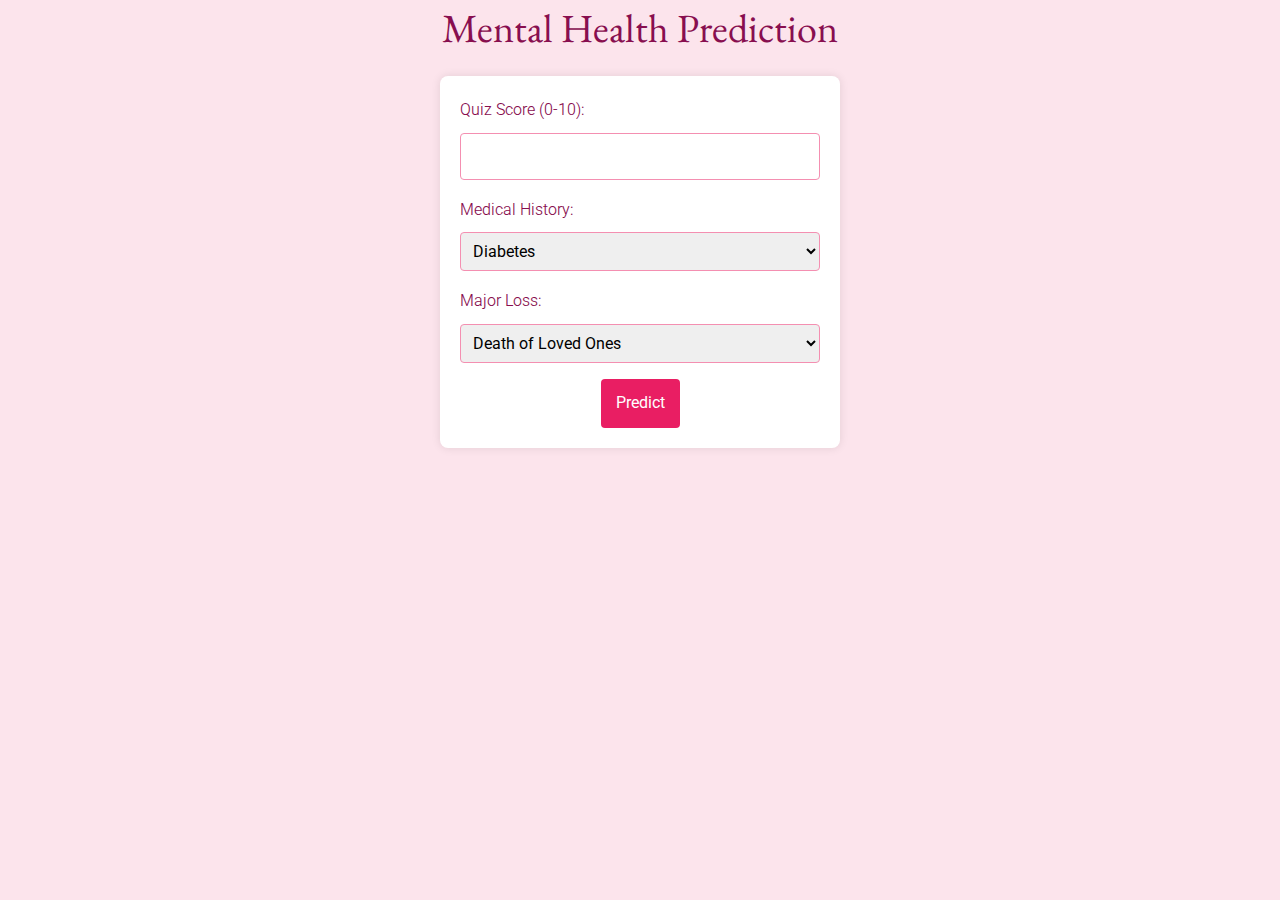
<file: ml.html>
<!DOCTYPE html>
<html lang="en">
<head>
    <meta charset="UTF-8">
    <meta name="viewport" content="width=device-width, initial-scale=1.0">
    <link href="https://fonts.googleapis.com/css2?family=Roboto:wght@400;700&display=swap" rel="stylesheet">
    <link href="https://fonts.googleapis.com/css?family=Open+Sans:300,400,600,700&amp;display=swap" rel="stylesheet">
<link href="https://fonts.googleapis.com/css?family=EB+Garamond:400,400i,500,500i,600,600i,700,700i&amp;display=swap" rel="stylesheet"><link rel="stylesheet" href="css/open-iconic-bootstrap.min.css%2banimate.css%2bowl.carousel.min.css%2bowl.theme.default.min.css%2bmagnific-popup.css%2baos.css%2bionicons.min.css%2bbootstrap-datepicker.css"/></head>

    <title>Mental Health Prediction</title>
</head>
<body>
    <style type="text/css">
        
body {
    font-family: 'Roboto', sans-serif;
    background-color: #fce4ec; /* Light Pink */
    margin: 0;
    padding: 0;
}

h1 {
    text-align: center;
    color: #880e4f; /* Dark Pink */
}

form {
    max-width: 400px;
    margin: 20px auto;
    background-color: #fff;
    padding: 20px;
    border-radius: 8px;
    box-shadow: 0 0 10px rgba(0, 0, 0, 0.1);
}

label {
    display: block;
    margin-bottom: 8px;
    color: #880e4f; /* Dark Pink */
}

input,
select {
    width: 100%;
    padding: 8px;
    margin-bottom: 16px;
    box-sizing: border-box;
    border: 1px solid #f48fb1; /* Lighter Pink */
    border-radius: 4px;
}

button {
    background-color: #e91e63; /* Pink */
    color: #fff;
    padding: 10px 15px;
    border: none;
    border-radius: 4px;
    cursor: pointer;
    display: block;
    margin: 0 auto;
}

button:hover {
    background-color: #c2185b; /* Darker Pink */
}

a {
    text-decoration: none;
    color: #880e4f; /* Dark Pink */
}

a:hover {
    text-decoration: underline;
}



    </style>
    <h1>Mental Health Prediction</h1>
    <form action="/predict" method="post">
        <label for="quiz_score">Quiz Score (0-10):</label>
        <input type="number" name="quiz_score" required step="1" min="0" max="10">

        <label for="medical_history">Medical History:</label>
        <select name="medical_history" required>
            <option value="diabetes">Diabetes</option>
            <option value="thyroid">Thyroid</option>
            <option value="cancer">Cancer</option>
            <option value="HIV/AIDS">HIV/AIDS</option>
            <option value="sleep disorder">Sleep Disorder</option>
            <option value="any other">Any Other</option>
        </select>

        <label for="major_loss">Major Loss:</label>
        <select name="major_loss" required>
            <option value="death of loved ones">Death of Loved Ones</option>
            <option value="divorce">Divorce</option>
            <option value="relationship breakup">Relationship Breakup</option>
            <option value="loss of employment">Loss of Employment</option>
            <option value="financial loss">Financial Loss</option>
            <option value="miscarriage">Miscarriage</option>
            <option value="any other">Any Other</option>
        </select>

         <button type="button" onclick="submitForm()">Predict</button>
    </form>


     <script>
        function submitForm() {
            setTimeout(function () {
                window.location.href = "result.html";
            }, 1000); // Redirect after 1 second (1000 milliseconds)
        }
    </script>

</body>
</html>
</file>
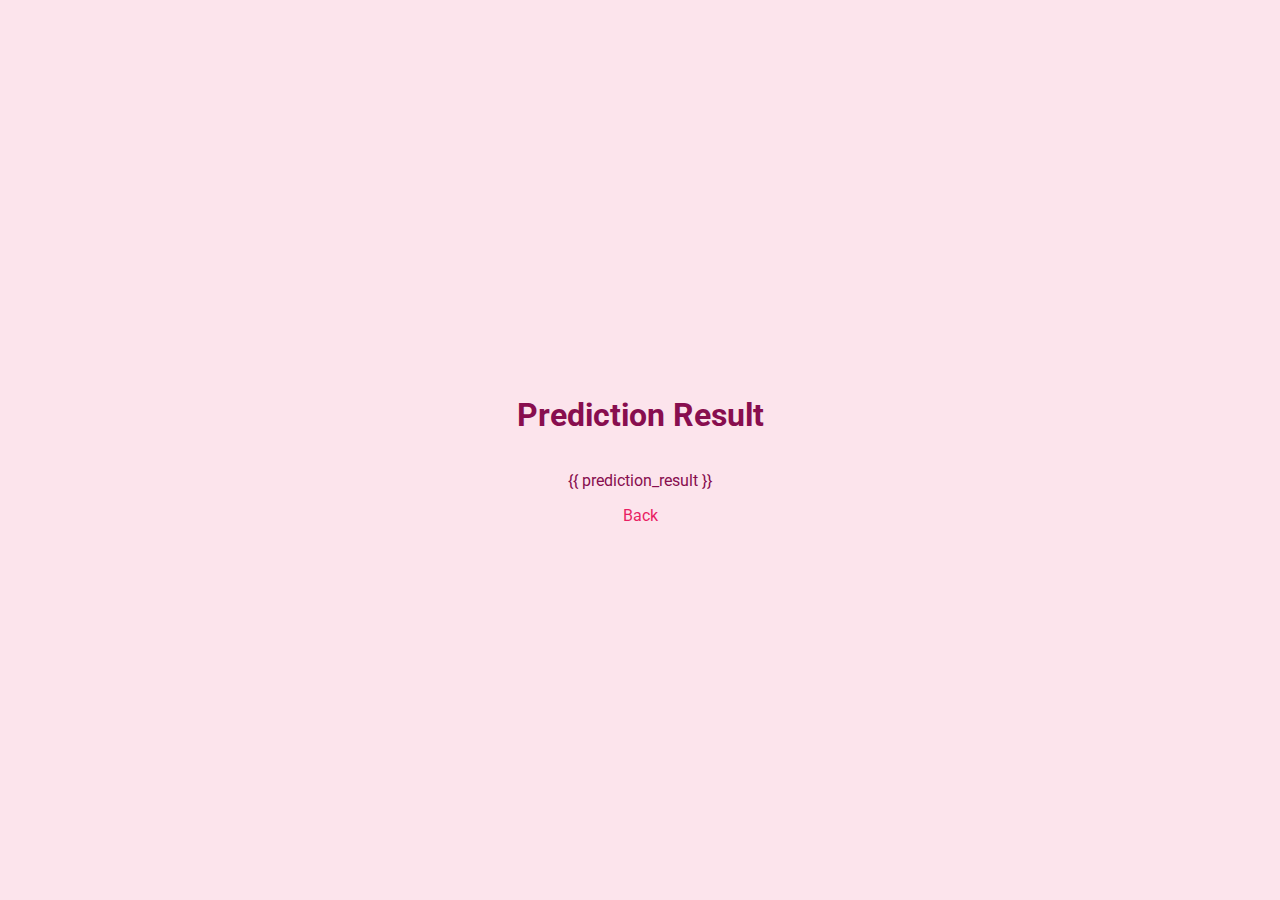
<file: result.html>
<!DOCTYPE html>
<html lang="en">
<head>
    <meta charset="UTF-8">
    <meta name="viewport" content="width=device-width, initial-scale=1.0">
    <link href="https://fonts.googleapis.com/css2?family=Roboto:wght@400;700&display=swap" rel="stylesheet">

    <title>Prediction Result</title>
</head>
<body>
    <h1>Prediction Result</h1>
    <p>{{ prediction_result }}</p>
    <a href="resources.php">Back</a>
    <style type="text/css">
        

body {
    font-family: 'Roboto', sans-serif;
    background-color: #fce4ec; /* Light Pink */
    margin: 0;
    padding: 0;
    display: flex;
    flex-direction: column;
    align-items: center;
    justify-content: center;
    height: 100vh;
}

h1 {
    color: #880e4f; /* Dark Pink */
}

p {
    color: #880e4f; /* Dark Pink */
}

a {
    color: #e91e63; /* Pink */
    text-decoration: none;
}

a:hover {
    text-decoration: underline;
}


    </style>
</body>
</html>
</file>
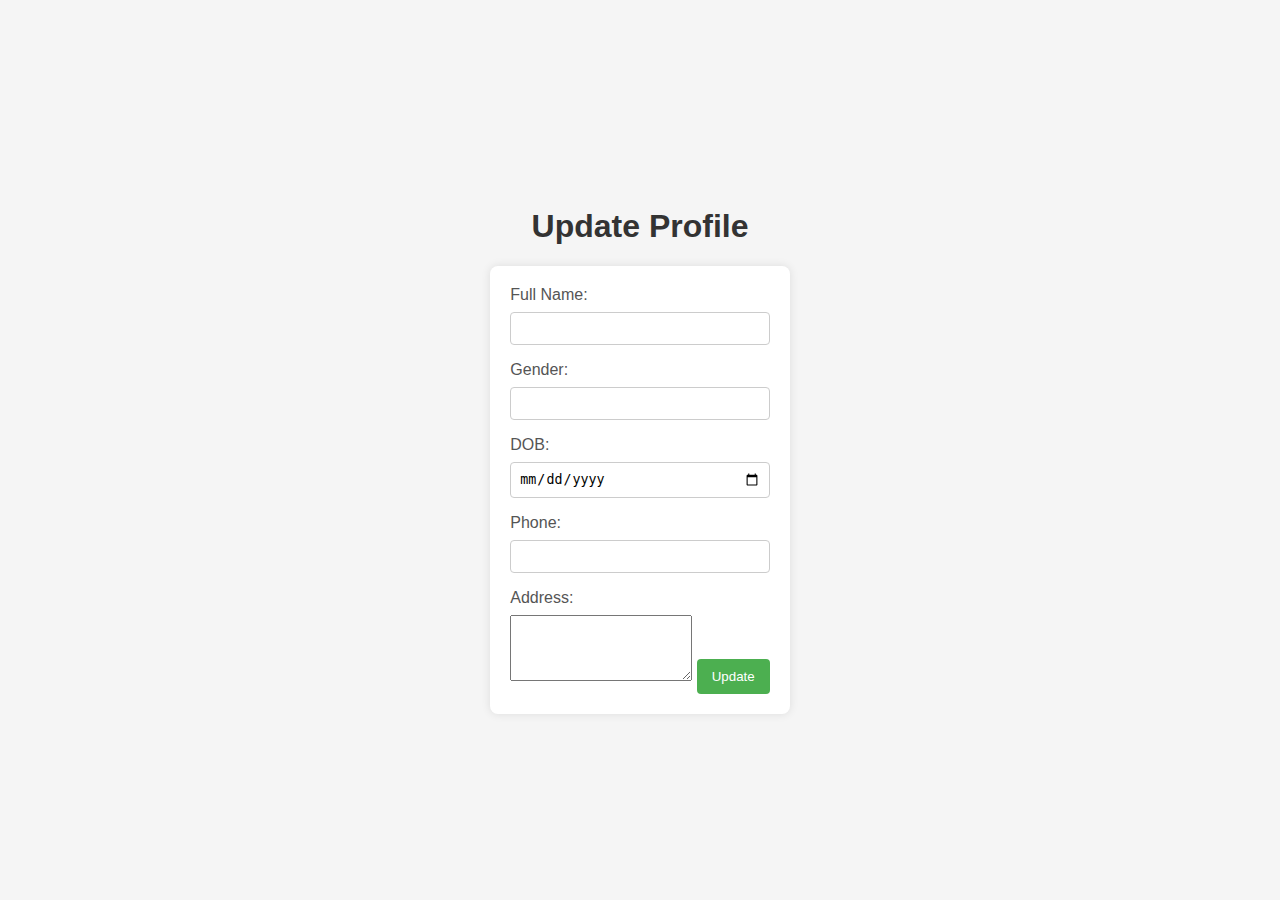
<file: update-profile.html>
<!DOCTYPE html>
<html lang="en">
<head>
    <meta charset="UTF-8">
    <meta name="viewport" content="width=device-width, initial-scale=1.0">
    <title>Update Profile</title>
    <style>
        body {
            font-family: 'Roboto', sans-serif;
            background-color: #f5f5f5;
            margin: 0;
            padding: 0;
            display: flex;
            flex-direction: column;
            align-items: center;
            justify-content: center;
            height: 100vh;
        }

        h1 {
            color: #333;
        }

        form {
            max-width: 400px;
            background-color: #fff;
            padding: 20px;
            border-radius: 8px;
            box-shadow: 0 0 10px rgba(0, 0, 0, 0.1);
        }

        label {
            display: block;
            margin-bottom: 8px;
            color: #555;
        }

        input {
            width: 100%;
            padding: 8px;
            margin-bottom: 16px;
            box-sizing: border-box;
            border: 1px solid #ccc;
            border-radius: 4px;
        }

        button {
            background-color: #4caf50;
            color: #fff;
            padding: 10px 15px;
            border: none;
            border-radius: 4px;
            cursor: pointer;
        }

        button:hover {
            background-color: #45a049;
        }
    </style>
</head>
<body>
    <h1>Update Profile</h1>
    <form id="updateProfileForm">
        <label for="fullName">Full Name:</label>
        <input type="text" id="fullName" name="fullName" required>

        <label for="gender">Gender:</label>
        <input type="text" id="gender" name="gender" required>

        <label for="dob">DOB:</label>
        <input type="date" id="dob" name="dob" required>

        <label for="phone">Phone:</label>
        <input type="tel" id="phone" name="phone" required>

        <label for="address">Address:</label>
        <textarea id="address" name="address" rows="4" required></textarea>

        <button type="submit">Update</button>
    </form>
</body>
</html>
</file>
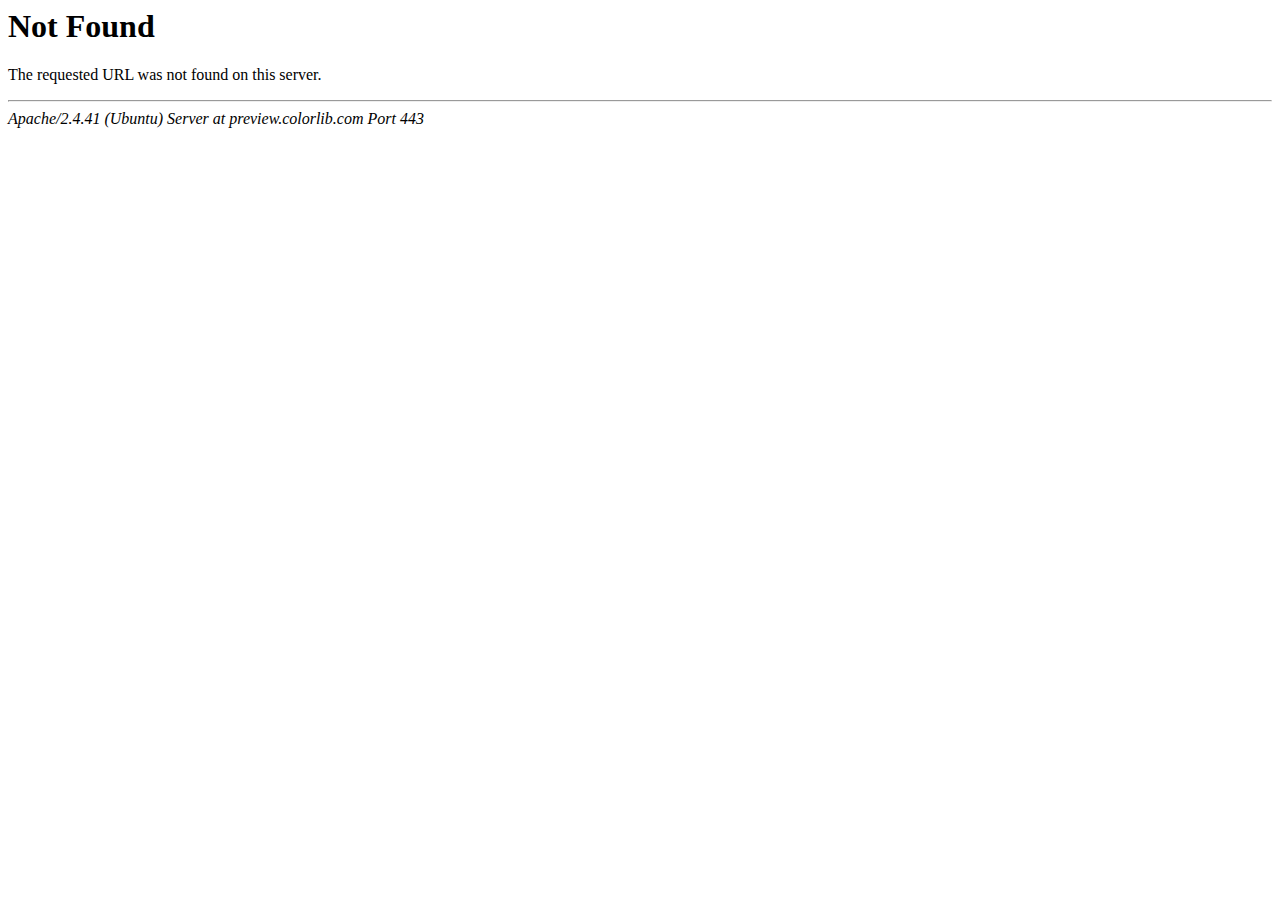
<file: css/owl.video.play.html>
<!DOCTYPE HTML PUBLIC "-//IETF//DTD HTML 2.0//EN">
<html><head>
<title>404 Not Found</title>
</head><body>
<h1>Not Found</h1>
<p>The requested URL was not found on this server.</p>
<hr>
<address>Apache/2.4.41 (Ubuntu) Server at preview.colorlib.com Port 443</address>
</body></html>
</file>
